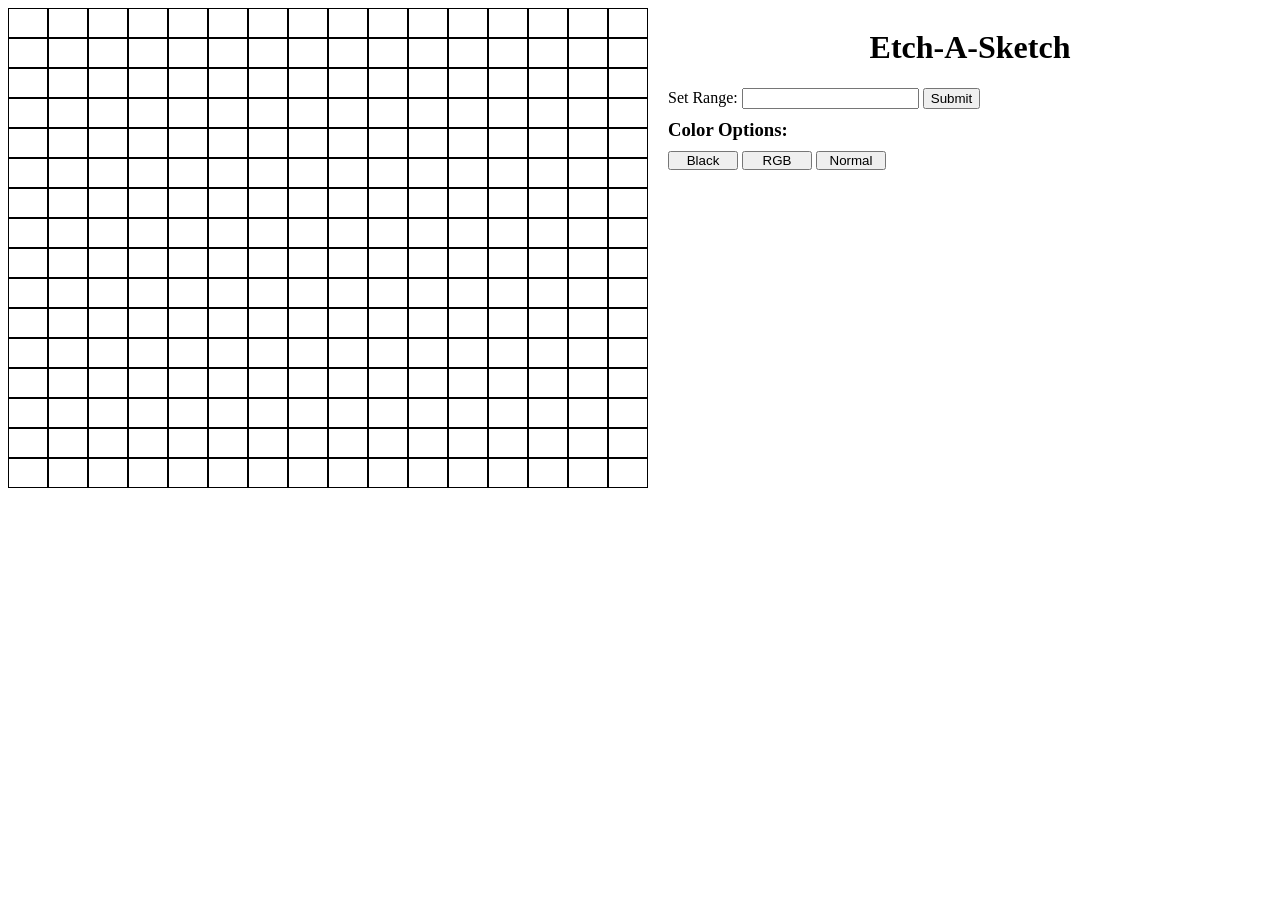
<file: index.html>
<!DOCTYPE html>
<html lang="en">

<head>
    <meta charset="UTF-8">
    <meta name="viewport" content="width=device-width, initial-scale=1.0">
    <title>Document</title>
    <link rel="stylesheet" href="style.css">
</head>

<body>
    <div class="flex-container sketch-box"></div>

    <div class="flex-container" style="flex-direction: column; flex-grow: 1;">
        <h1 style="text-align: center;">Etch-A-Sketch</h1>

        <div class="flex-container" style="flex-direction: column; gap: 10px;">

            <form>
                <label for="range">Set Range:</label>
                <input type="number" id="range" name="range">
                <button type="button" class="btn" onclick="generateSquares(range.value)">Submit</button>
                <div id="rangeMsg"></div>
            </form>

            <h3 style="margin: 0px;">Color Options:</h3>

            <div id="menu">
                <button class="btn option" id="blackBtn">Black</button>
                <button class="btn option" id="rgbBtn">RGB </button>
                <button class="btn option" id="normalBtn">Normal</button>
            </div>

        </div>

    </div>
    <script src="js.js"></script>
</body>

</html>
</file>
<file: style.css>
body {
    display: flex;
    flex-direction: row;
    gap: 20px;
}

.flex-container {
    padding: 0;
    margin: 0;
    list-style: none;


    display: flex;
    flex-wrap: wrap;

}

.sketch-box {
    width: 640px;
    max-width: 640px;

    height: 480px;
    max-height: 480px;
}

.flex-square {
    background-color: white;

    /* 
        Flex Grow = 1 && Flex-Shrink = 0 
        But Flex-Basis and Height should be dynamic 
        depending on how many squares appear on the .flex-container
    */
    /* flex: 1 0 28px; */
    /* height: 28px; */

    border: 1px solid black;
    box-sizing: border-box; /*Makes the border come inside instead of outside*/
}


.btn {
    cursor: pointer;
}

.option {
    align-self: flex-start;
    text-align: center;

    width: 70px;
    padding: 0px 5px;
}
</file>
